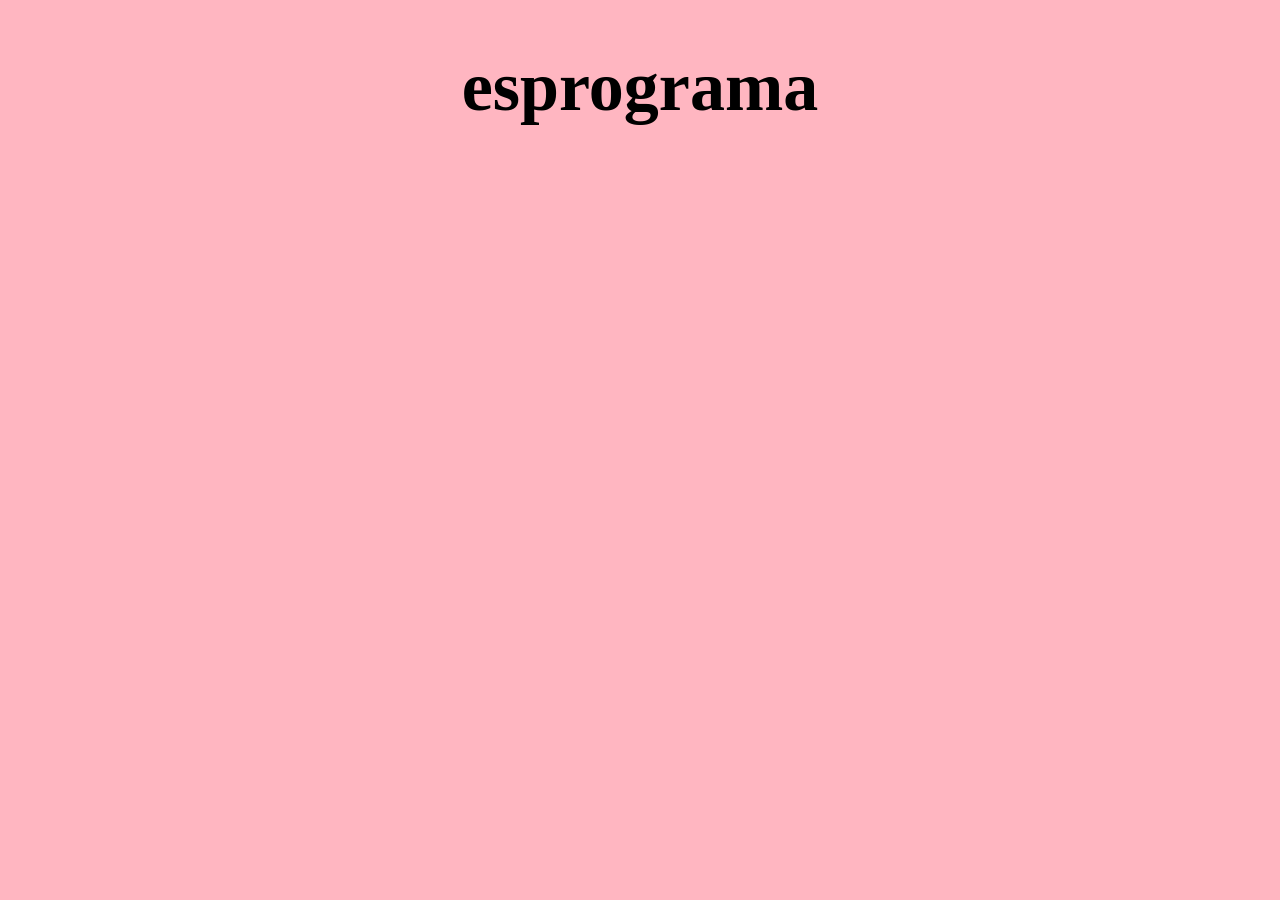
<file: index.html>
<!DOCTYPE html>
<html lang="pt">
<head>
    <meta charset="UTF-8">
    <meta http-equiv="X-UA-Compatible" content="IE=edge">
    <meta name="viewport" content="width=device-width, initial-scale=1.0">
    <title>esprogama</title>
    <link rel="stylesheet" href="style.css">
</head>
<body class="conteudo">
    <h1 class="titulo">esprograma</h1>
<img class="imagem-cabeçalho" 
</body>
</html>
</file>
<file: style.css>
.conteudo {
    background-color: lightpink;
}
.titulo{
 color: black;
 font-size: 70px;
 text-align: center ;
}
</file>
